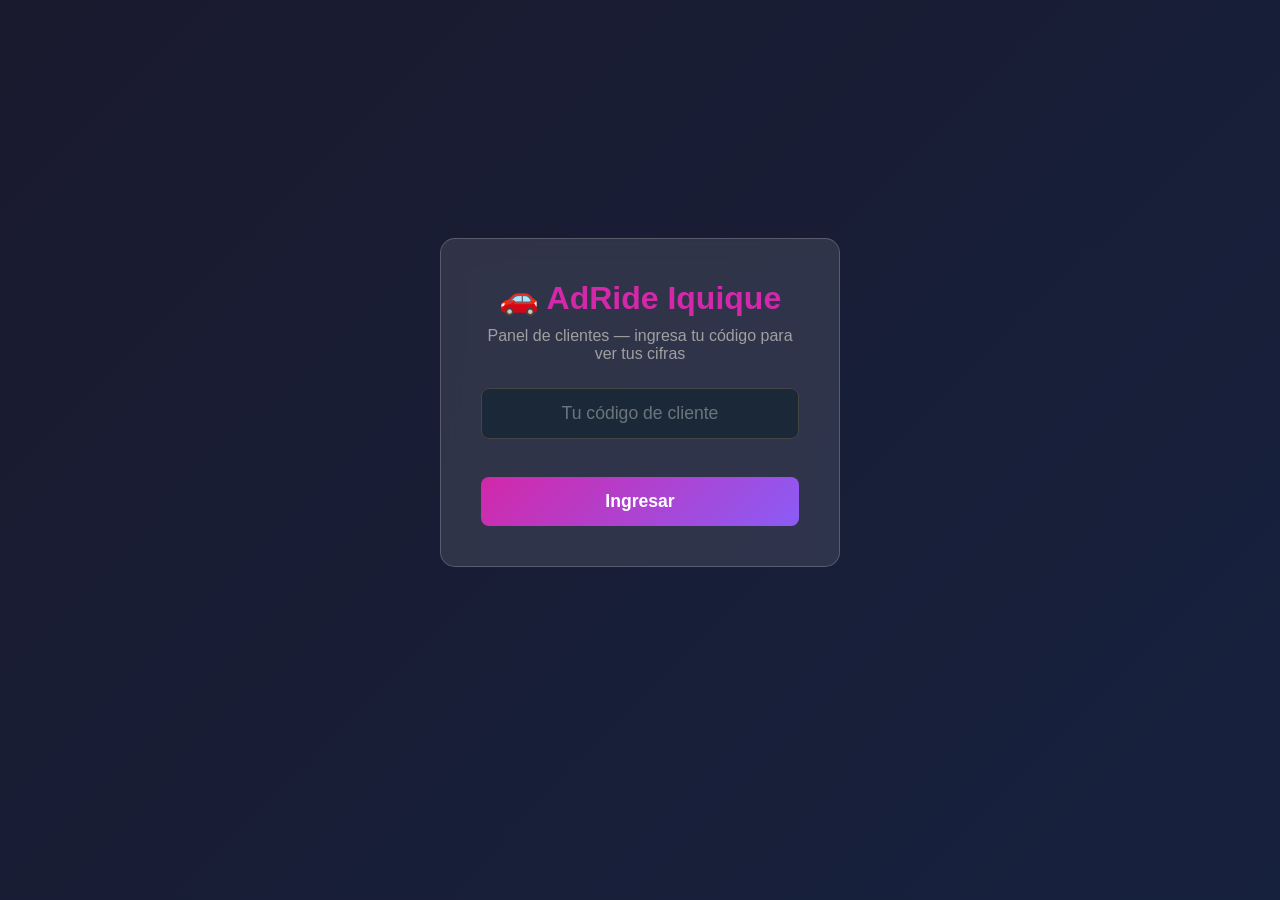
<file: cliente.html>
<!DOCTYPE html>
<html lang="es">
<head>
    <meta charset="UTF-8">
    <link rel="icon" type="image/x-icon" href="/favicon.ico">
    <meta name="viewport" content="width=device-width, initial-scale=1.0">
    <title>🚗 AdRide Iquique - Panel Cliente</title>
    <style>
        * { margin: 0; padding: 0; box-sizing: border-box; }
        body {
            font-family: 'Segoe UI', Tahoma, Geneva, Verdana, sans-serif;
            background: linear-gradient(135deg, #1a1a2e 0%, #16213e 100%);
            color: #fff;
            min-height: 100vh;
            padding: 20px;
        }
        .container { max-width: 1100px; margin: 0 auto; }

        /* Login */
        #login-screen {
            display: flex; justify-content: center; align-items: center;
            min-height: 85vh; flex-direction: column; gap: 20px;
        }
        .login-card {
            background: rgba(255,255,255,0.1); padding: 40px; border-radius: 15px;
            backdrop-filter: blur(10px); border: 1px solid rgba(255,255,255,0.2);
            text-align: center; width: 100%; max-width: 400px;
        }
        .login-card h1 { color: #d228a9; font-size: 2em; margin-bottom: 10px; }
        .login-card .sub { color: #a0a0a0; font-size: 1em; margin-bottom: 25px; }
        .login-card input {
            width: 100%; padding: 14px; border-radius: 8px; border: 1px solid #444;
            background: #1b2838; color: #fff; font-size: 1.1em; margin-bottom: 15px; text-align: center;
            letter-spacing: 2px; text-transform: uppercase;
        }
        .login-card input::placeholder { color: #6c757d; letter-spacing: normal; text-transform: none; }
        .login-error { color: #ff6b6b; font-size: 0.9em; min-height: 1.2em; margin-bottom: 5px; }
        button {
            padding: 14px 30px; border: none; border-radius: 8px;
            background: linear-gradient(135deg, #d228a9, #8b5cf6); color: #fff;
            font-size: 1.1em; font-weight: 600; cursor: pointer; width: 100%;
            transition: transform 0.2s ease, opacity 0.2s ease;
        }
        button:hover { transform: translateY(-2px); opacity: 0.9; }
        button:disabled { opacity: 0.6; cursor: not-allowed; }

        /* Dashboard */
        #dashboard { display: none; }
        header {
            text-align: center; margin-bottom: 30px; padding: 20px;
            background: rgba(255,255,255,0.1); border-radius: 15px; backdrop-filter: blur(10px);
        }
        header h1 { font-size: 1.8em; color: #d228a9; margin-bottom: 5px; }
        header .cliente-nombre { font-size: 1.3em; margin-bottom: 5px; }
        header .fecha-act { color: #a0a0a0; font-size: 0.9em; }
        .header-row { display: flex; justify-content: space-between; align-items: center; flex-wrap: wrap; gap: 10px; }
        .logout {
            background: rgba(255,255,255,0.1); color: #fff; width: auto;
            padding: 8px 18px; font-size: 0.9em; border: 1px solid rgba(255,255,255,0.2);
        }

        .stats-grid {
            display: grid; grid-template-columns: repeat(auto-fit, minmax(220px, 1fr));
            gap: 20px; margin-bottom: 30px;
        }
        .stat-card {
            background: rgba(255,255,255,0.1); padding: 25px; border-radius: 15px;
            text-align: center; backdrop-filter: blur(10px);
            border: 1px solid rgba(255,255,255,0.2); transition: transform 0.3s ease;
        }
        .stat-card:hover { transform: translateY(-5px); }
        .stat-card h3 { font-size: 2.6em; color: #d228a9; margin-bottom: 8px; }
        .stat-card p { color: #a0a0a0; font-size: 1em; }

        .card {
            background: rgba(255,255,255,0.1); padding: 25px; border-radius: 15px;
            margin-bottom: 25px; backdrop-filter: blur(10px);
            border: 1px solid rgba(255,255,255,0.2);
        }
        .card h2 { margin-bottom: 20px; color: #d228a9; font-size: 1.5em; }
        .campana {
            background: rgba(0,0,0,0.3); border-radius: 10px; padding: 18px;
            margin-bottom: 15px; border: 1px solid rgba(255,255,255,0.08);
        }
        .campana:last-child { margin-bottom: 0; }
        .campana-top { display: flex; justify-content: space-between; align-items: center; flex-wrap: wrap; gap: 10px; margin-bottom: 12px; }
        .campana-nombre { font-size: 1.2em; font-weight: 600; }
        .campana-nums { color: #a0a0a0; font-size: 0.95em; }
        .campana-nums strong { color: #fff; }
        .barra { height: 14px; background: rgba(255,255,255,0.1); border-radius: 7px; overflow: hidden; }
        .barra-fill { height: 100%; background: linear-gradient(90deg, #d228a9, #8b5cf6); border-radius: 7px; transition: width 0.6s ease; }
        .campana-pct { margin-top: 8px; font-size: 0.9em; color: #a0a0a0; text-align: right; }
        .vacio { color: #a0a0a0; text-align: center; padding: 20px; }
        .badge-completa {
            background: #28a745; color: #fff; padding: 3px 10px; border-radius: 12px;
            font-size: 0.8em; font-weight: 600;
        }
        #loading { text-align: center; padding: 40px; color: #a0a0a0; }
        .spin {
            display: inline-block; width: 30px; height: 30px; border: 4px solid rgba(255,255,255,0.2);
            border-top-color: #d228a9; border-radius: 50%; animation: girar 0.8s linear infinite;
            margin-bottom: 10px;
        }
        @keyframes girar { to { transform: rotate(360deg); } }
    </style>
</head>
<body>
    <div class="container">
        <!-- LOGIN -->
        <div id="login-screen">
            <div class="login-card">
                <h1>🚗 AdRide Iquique</h1>
                <p class="sub">Panel de clientes — ingresa tu código para ver tus cifras</p>
                <input type="text" id="codigo-input" placeholder="Tu código de cliente" autocomplete="off">
                <div class="login-error" id="login-error"></div>
                <button id="btn-login">Ingresar</button>
            </div>
        </div>

        <!-- DASHBOARD -->
        <div id="dashboard">
            <header>
                <div class="header-row">
                    <div>
                        <h1>🚗 AdRide Iquique</h1>
                        <p class="cliente-nombre" id="cliente-nombre">—</p>
                        <p class="fecha-act" id="fecha-act">—</p>
                    </div>
                    <button class="logout" id="btn-logout">Cerrar sesión</button>
                </div>
            </header>

            <div class="stats-grid">
                <div class="stat-card">
                    <h3 id="st-impresiones">0</h3>
                    <p>Impresiones de tu campaña</p>
                </div>
                <div class="stat-card">
                    <h3 id="st-progreso">0%</h3>
                    <p>Avance del paquete contratado</p>
                </div>
                <div class="stat-card">
                    <h3 id="st-vehiculos">0/0</h3>
                    <p>Vehículos en línea</p>
                </div>
                <div class="stat-card">
                    <h3 id="st-km">0</h3>
                    <p>Km recorridos hoy</p>
                </div>
            </div>

            <div class="card">
                <h2>📊 Detalle por campaña</h2>
                <div id="campanas-list">
                    <div id="loading"><div class="spin"></div>Cargando...</div>
                </div>
            </div>
        </div>
    </div>

    <script>
        const API = '';
        let token = localStorage.getItem('adride_token') || '';
        let timer = null;

        const $ = id => document.getElementById(id);

        function mostrarLogin() {
            $('login-screen').style.display = 'flex';
            $('dashboard').style.display = 'none';
        }
        function mostrarDashboard(cliente) {
            $('login-screen').style.display = 'none';
            $('dashboard').style.display = 'block';
            $('cliente-nombre').textContent = cliente.nombre || 'Cliente';
        }

        async function cargarDashboard() {
            const cont = $('campanas-list');
            try {
                const res = await fetch(API + '/api/clientes/dashboard', { headers: { 'X-Token': token } });
                if (!res.ok) {
                    if (res.status === 401) {
                        localStorage.removeItem('adride_token');
                        token = '';
                        clearInterval(timer);
                        mostrarLogin();
                    }
                    return;
                }
                const data = await res.json();
                $('fecha-act').textContent = 'Actualizado: ' + data.fecha;
                $('st-impresiones').textContent = data.total_impresiones.toLocaleString('es-CL');
                $('st-progreso').textContent = data.porcentaje_total + '%';
                $('st-vehiculos').textContent = data.vehiculos_online + '/' + data.vehiculos_total;
                $('st-km').textContent = data.km_hoy.toLocaleString('es-CL');

                if (!data.campanas.length) {
                    cont.innerHTML = '<p class="vacio">Aún no hay campañas asignadas a tu cuenta.</p>';
                    return;
                }
                cont.innerHTML = data.campanas.map(c => {
                    const pct = Math.min(c.porcentaje, 100);
                    const completa = c.porcentaje >= 100;
                    return `
                        <div class="campana">
                            <div class="campana-top">
                                <span class="campana-nombre">${c.nombre}</span>
                                <span class="campana-nums"><strong>${c.impresiones.toLocaleString('es-CL')}</strong> / ${c.impresiones_contratadas.toLocaleString('es-CL')} impresiones ${completa ? '<span class="badge-completa">Completa</span>' : ''}</span>
                            </div>
                            <div class="barra"><div class="barra-fill" style="width:${pct}%"></div></div>
                            <div class="campana-pct">${c.porcentaje}% del paquete</div>
                        </div>`;
                }).join('');
            } catch (e) {
                cont.innerHTML = '<p class="vacio">Error de conexión. Reintentando...</p>';
            }
        }

        async function iniciarSesion() {
            const codigo = $('codigo-input').value.trim();
            $('login-error').textContent = '';
            if (!codigo) { $('login-error').textContent = 'Ingresa tu código'; return; }
            const btn = $('btn-login');
            btn.disabled = true; btn.textContent = 'Verificando...';
            try {
                const res = await fetch(API + '/api/clientes/login', {
                    method: 'POST',
                    headers: { 'Content-Type': 'application/json' },
                    body: JSON.stringify({ codigo })
                });
                const data = await res.json();
                if (!res.ok) { $('login-error').textContent = data.message || 'Código inválido'; return; }
                token = data.token;
                localStorage.setItem('adride_token', token);
                mostrarDashboard(data.cliente);
                cargarDashboard();
                timer = setInterval(cargarDashboard, 30000);
            } catch (e) {
                $('login-error').textContent = 'Error de conexión';
            } finally {
                btn.disabled = false; btn.textContent = 'Ingresar';
            }
        }

        $('btn-login').addEventListener('click', iniciarSesion);
        $('codigo-input').addEventListener('keydown', e => { if (e.key === 'Enter') iniciarSesion(); });
        $('btn-logout').addEventListener('click', () => {
            clearInterval(timer);
            localStorage.removeItem('adride_token');
            token = '';
            mostrarLogin();
        });

        (async function init() {
            if (!token) { mostrarLogin(); return; }
            try {
                const res = await fetch(API + '/api/clientes/dashboard', { headers: { 'X-Token': token } });
                if (!res.ok) { localStorage.removeItem('adride_token'); token = ''; mostrarLogin(); return; }
                const data = await res.json();
                mostrarDashboard(data.cliente);
                cargarDashboard();
                timer = setInterval(cargarDashboard, 30000);
            } catch (e) {
                mostrarLogin();
            }
        })();
    </script>
</body>
</html>
</file>
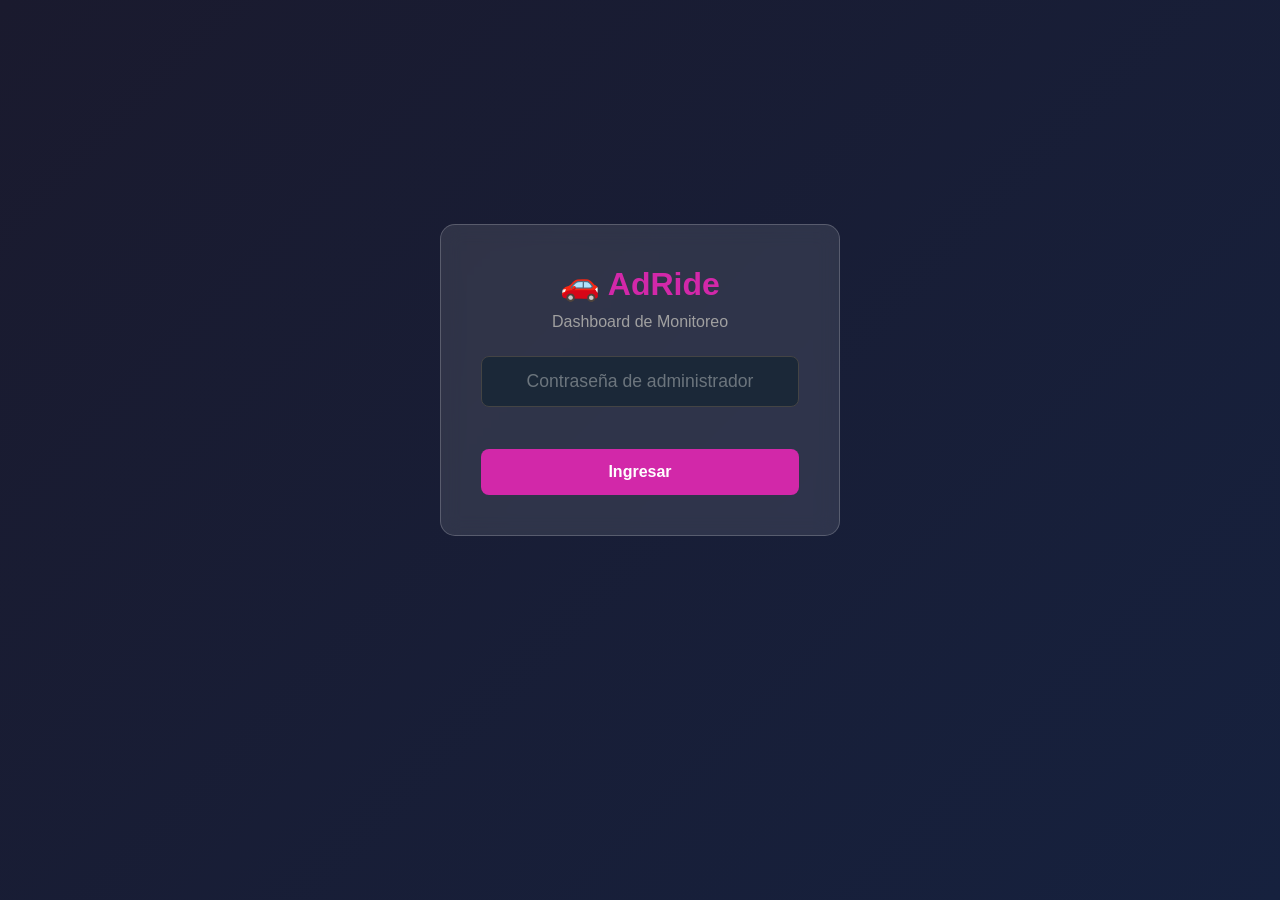
<file: dashboard.html>
<!DOCTYPE html>
<html lang="es">
<head>
    <meta charset="UTF-8">
    <link rel="icon" type="image/x-icon" href="/favicon.ico">
    <meta name="viewport" content="width=device-width, initial-scale=1.0">
    <title>🚗 AdRide Iquique - Dashboard</title>
    <style>
        * { margin: 0; padding: 0; box-sizing: border-box; }
        body {
            font-family: 'Segoe UI', Tahoma, Geneva, Verdana, sans-serif;
            background: linear-gradient(135deg, #1a1a2e 0%, #16213e 100%);
            color: #fff;
            min-height: 100vh;
            padding: 20px;
        }
        .container { max-width: 1400px; margin: 0 auto; }

        /* Login */
        #login-screen {
            display: flex; justify-content: center; align-items: center;
            min-height: 80vh; flex-direction: column; gap: 20px;
        }
        #login-screen .login-card {
            background: rgba(255,255,255,0.1); padding: 40px; border-radius: 15px;
            backdrop-filter: blur(10px); border: 1px solid rgba(255,255,255,0.2);
            text-align: center; width: 100%; max-width: 400px;
        }
        #login-screen h1 { color: #d228a9; font-size: 2em; margin-bottom: 10px; }
        #login-screen input {
            width: 100%; padding: 14px; border-radius: 8px; border: 1px solid #444;
            background: #1b2838; color: #fff; font-size: 1.1em; margin: 15px 0; text-align: center;
        }
        #login-screen input::placeholder { color: #6c757d; }
        #login-error { color: #dc3545; font-size: 0.9em; min-height: 1.2em; }

        /* Dashboard */
        #dashboard { display: none; }

        header {
            text-align: center; margin-bottom: 30px; padding: 20px;
            background: rgba(255,255,255,0.1); border-radius: 15px; backdrop-filter: blur(10px);
        }
        header h1 { font-size: 2.5em; margin-bottom: 10px; color: #d228a9; }
        header p { color: #a0a0a0; font-size: 1.1em; }
        .header-row { display: flex; justify-content: space-between; align-items: center; flex-wrap: wrap; gap: 10px; }
        .stats-grid {
            display: grid; grid-template-columns: repeat(auto-fit, minmax(250px, 1fr));
            gap: 20px; margin-bottom: 30px;
        }
        .stat-card {
            background: rgba(255,255,255,0.1); padding: 25px; border-radius: 15px;
            text-align: center; backdrop-filter: blur(10px);
            border: 1px solid rgba(255,255,255,0.2); transition: transform 0.3s ease;
        }
        .stat-card:hover { transform: translateY(-5px); }
        .stat-card h3 { font-size: 3em; color: #d228a9; margin-bottom: 10px; }
        .stat-card p { color: #a0a0a0; font-size: 1.1em; }
        .card {
            background: rgba(255,255,255,0.1); padding: 25px; border-radius: 15px;
            margin-bottom: 25px; backdrop-filter: blur(10px);
            border: 1px solid rgba(255,255,255,0.2);
        }
        .card h2 { margin-bottom: 20px; color: #d228a9; font-size: 1.8em; }
        .card h3 { margin-bottom: 15px; color: #fff; font-size: 1.4em; }
        table {
            width: 100%; border-collapse: collapse; margin-top: 15px;
            background: rgba(0,0,0,0.3); border-radius: 10px; overflow: hidden;
        }
        table th {
            background: #d228a9; color: white; padding: 15px 10px;
            text-align: left; font-weight: 600;
        }
        table td { padding: 12px 10px; border-bottom: 1px solid rgba(255,255,255,0.1); }
        table tr:hover { background: rgba(210,40,169,0.2); }
        table tr:last-child td { border-bottom: none; }
        .status-online { color: #28a745; font-weight: bold; }
        .status-offline { color: #dc3545; font-weight: bold; }
        button {
            padding: 12px 25px; border: none; border-radius: 8px;
            font-size: 1em; font-weight: 600; cursor: pointer; transition: all 0.3s ease;
        }
        .btn-primary { background: #d228a9; color: white; }
        .btn-primary:hover { background: #b51f91; transform: translateY(-2px); }
        .btn-success { background: #28a745; color: white; }
        .btn-success:hover { background: #218838; transform: translateY(-2px); }
        .btn-info { background: #007bff; color: white; }
        .btn-info:hover { background: #0056b3; transform: translateY(-2px); }
        .btn-danger { background: #dc3545; color: white; }
        .btn-danger:hover { background: #c82333; }
        .btn-sm { padding: 6px 12px; font-size: 0.85em; }
        .refresh-info { text-align: right; color: #a0a0a0; font-size: 0.9em; margin-top: 10px; }
        .loading { text-align: center; padding: 40px; color: #a0a0a0; font-size: 1.2em; }

        /* Error with retry */
        .error-state {
            text-align: center; padding: 30px; color: #dc3545;
        }
        .error-state button { margin-top: 15px; }

        /* Modal/Dialog */
        .modal-overlay {
            display: none; position: fixed; top: 0; left: 0; width: 100%; height: 100%;
            background: rgba(0,0,0,0.7); z-index: 1000; justify-content: center; align-items: center;
        }
        .modal-overlay.active { display: flex; }
        .modal {
            background: #1b2838; padding: 30px; border-radius: 15px; max-width: 450px;
            width: 90%; border: 1px solid rgba(255,255,255,0.2); text-align: center;
        }
        .modal h3 { margin-bottom: 15px; color: #fff; font-size: 1.3em; }
        .modal p { color: #a0a0a0; margin-bottom: 20px; }
        .modal-actions { display: flex; gap: 10px; justify-content: center; }

        /* Toast */
        .toast {
            position: fixed; bottom: 30px; right: 30px; padding: 15px 25px;
            border-radius: 10px; color: #fff; font-weight: 600; z-index: 2000;
            transform: translateY(100px); opacity: 0; transition: all 0.3s ease;
        }
        .toast.show { transform: translateY(0); opacity: 1; }
        .toast-success { background: #28a745; }
        .toast-error { background: #dc3545; }

        @media (max-width: 768px) {
            header h1 { font-size: 1.8em; }
            .stats-grid { grid-template-columns: 1fr; }
            table { font-size: 0.85em; }
            table th, table td { padding: 8px 5px; }
        }
    </style>
</head>
<body>

    <!-- LOGIN SCREEN -->
    <div id="login-screen">
        <div class="login-card">
            <h1>🚗 AdRide</h1>
            <p style="color: #a0a0a0; margin-bottom: 10px;">Dashboard de Monitoreo</p>
            <input type="password" id="login-password" placeholder="Contraseña de administrador" onkeydown="if(event.key==='Enter')doLogin()">
            <div id="login-error"></div>
            <button class="btn-primary" onclick="doLogin()" style="width:100%; margin-top:10px; padding:14px;">Ingresar</button>
        </div>
    </div>

    <!-- DASHBOARD -->
    <div id="dashboard" class="container">
        <header>
            <div class="header-row">
                <div>
                    <h1>🚗 AdRide Iquique</h1>
                    <p>Dashboard de Monitoreo y Pagos - Tiempo Real</p>
                </div>
                <button class="btn-danger btn-sm" onclick="doLogout()">Cerrar Sesión</button>
            </div>
        </header>

        <div class="stats-grid">
            <div class="stat-card">
                <h3 id="stat-tablets">0</h3>
                <p>📱 Tablets Conectadas</p>
            </div>
            <div class="stat-card">
                <h3 id="stat-impressions">0</h3>
                <p>📊 Impresiones Totales</p>
            </div>
            <div class="stat-card">
                <h3 id="stat-conductores">0</h3>
                <p>👥 Conductores</p>
            </div>
            <div class="stat-card">
                <h3 id="stat-total-pagar">$0</h3>
                <p>💰 Total a Pagar Hoy</p>
            </div>
        </div>

        <div class="card">
            <h2>📱 Tablets en Tiempo Real</h2>
            <div id="tablets-list" class="loading">Cargando tablets...</div>
            <p class="refresh-info">🔄 Auto-refresh: 30 segundos</p>
        </div>

        <div class="card">
            <h2>💰 Cálculo de Pagos (Diario)</h2>
            <p id="formula-pagos" style="color: #a0a0a0; margin-bottom: 15px;">
                Fórmula: <strong>Pago diario = km × $15 + impresiones × $30</strong>, tope 40% del ingreso diario
                <br>📈 Ingreso diario = $309.400 / 30 días | 🚗 Cada km suma $15 y cada impresión $30
                <br>⛔ Si el devengo total supera el fondo diario, se escala proporcionalmente
                <br>🏛️ Retención de impuesto: <strong>15.25% sobre el pago bruto</strong> (SII 2026)
                <br><strong style="color: #FF9800;">⚠️ El pago se calcula sobre el día actual. Se procesa al cierre mensual.</strong>
            </p>
            <div id="payments-summary" class="loading">Cargando pagos...</div>
            <button onclick="exportCSV()" class="btn-primary" style="margin-top: 15px;">📄 Exportar CSV para Transferencia</button>
            <p class="refresh-info">🔄 Auto-refresh: 60 segundos</p>
        </div>

        <div class="card">
            <h2>📄 Validación de Documentos</h2>
            <p style="color: #a0a0a0; margin-bottom: 15px;">Revisa y aprueba los documentos subidos por los conductores.</p>
            <div id="documentos-list" class="loading">Cargando documentos...</div>
            <p class="refresh-info">🔄 Auto-refresh: 30 segundos</p>
        </div>

        <div class="card">
            <h2>💳 Datos de Pago de Conductores</h2>
            <p style="color: #a0a0a0; margin-bottom: 15px;">Información bancaria configurada por los conductores.</p>
            <div id="pagos-list" class="loading">Cargando datos de pago...</div>
            <p class="refresh-info">🔄 Auto-refresh: 60 segundos</p>
        </div>

        <div class="card">
            <h2>👤 Registrar Conductor</h2>
            <p style="color: #a0a0a0; margin-bottom: 15px;">Registra un conductor para que pueda usar la aplicación.</p>
            <div style="display:flex; flex-wrap:wrap; gap:10px; align-items:end;">
                <div style="flex:1; min-width:150px;">
                    <label style="color:#a0a0a0; font-size:0.9em;">Android ID (código en app)</label>
                    <input type="text" id="reg-id" placeholder="e.g. abc123..." style="width:100%; padding:12px; border-radius:8px; border:1px solid #444; background:#1b2838; color:#fff; margin-top:5px;">
                </div>
                <div style="flex:1; min-width:150px;">
                    <label style="color:#a0a0a0; font-size:0.9em;">RUT</label>
                    <input type="text" id="reg-rut" placeholder="12.345.678-9" style="width:100%; padding:12px; border-radius:8px; border:1px solid #444; background:#1b2838; color:#fff; margin-top:5px;">
                </div>
                <div style="flex:1; min-width:150px;">
                    <label style="color:#a0a0a0; font-size:0.9em;">Nombre completo</label>
                    <input type="text" id="reg-nombre" placeholder="Juan Pérez" style="width:100%; padding:12px; border-radius:8px; border:1px solid #444; background:#1b2838; color:#fff; margin-top:5px;">
                </div>
                <div>
                    <button class="btn-success" onclick="registrarConductor()" style="padding:12px 25px;">+ Registrar</button>
                </div>
            </div>
            <div id="conductores-list" style="margin-top:20px;">
                <h3 style="margin-bottom:10px; color:#fff;">Conductores Registrados</h3>
                <div class="loading">Cargando conductores...</div>
            </div>
        </div>

        <div class="card">
            <h2>📲 Actualización Remota APK</h2>
            <p style="color: #a0a0a0; margin-bottom: 15px;">Sube una nueva versión de la app. Los tablets recibirán sugerencia de actualización.</p>
            <div style="display:flex; flex-wrap:wrap; gap:15px; align-items:end;">
                <div style="flex:1; min-width:120px;">
                    <label style="color:#a0a0a0; font-size:0.9em;">Version Name</label>
                    <input type="text" id="apk-version-name" placeholder="1.1.0" style="width:100%; padding:12px; border-radius:8px; border:1px solid #444; background:#1b2838; color:#fff; margin-top:5px;">
                </div>
                <div style="flex:1; min-width:120px;">
                    <label style="color:#a0a0a0; font-size:0.9em;">Version Code</label>
                    <input type="number" id="apk-version-code" placeholder="2" style="width:100%; padding:12px; border-radius:8px; border:1px solid #444; background:#1b2838; color:#fff; margin-top:5px;">
                </div>
                <div style="flex:2; min-width:200px;">
                    <label style="color:#a0a0a0; font-size:0.9em;">Archivo APK</label>
                    <input type="file" id="apk-file" accept=".apk" style="width:100%; padding:10px; border-radius:8px; border:1px solid #444; background:#1b2838; color:#fff; margin-top:5px;">
                </div>
                <div>
                    <button class="btn-info" onclick="subirAPK()" style="padding:12px 25px;">📤 Subir APK</button>
                </div>
            </div>
            <div id="version-info" style="margin-top:15px; color:#a0a0a0;"></div>
        </div>

        <div class="card">
            <h2>📄 Documentos Legales</h2>
            <p style="color: #a0a0a0; margin-bottom: 15px;">Edita los textos que los conductores ven en la app: Términos y Condiciones y Contrato de Prestación de Servicios. Se guardan al instante y se reflejan en las tablets.</p>
            <div style="display:grid; grid-template-columns:1fr 1fr; gap:20px;">
                <div>
                    <h3>Términos y Condiciones</h3>
                    <textarea id="legal-terminos" rows="12" style="width:100%; padding:12px; border-radius:8px; border:1px solid #444; background:#1b2838; color:#fff; margin-top:10px; font-family:monospace; resize:vertical;">Cargando...</textarea>
                    <button class="btn-success" onclick="guardarLegal('terminos')" style="margin-top:10px;">💾 Guardar Términos</button>
                </div>
                <div>
                    <h3>Contrato de Prestación de Servicios</h3>
                    <textarea id="legal-contrato" rows="12" style="width:100%; padding:12px; border-radius:8px; border:1px solid #444; background:#1b2838; color:#fff; margin-top:10px; font-family:monospace; resize:vertical;">Cargando...</textarea>
                    <button class="btn-success" onclick="guardarLegal('contrato')" style="margin-top:10px;">💾 Guardar Contrato</button>
                </div>
            </div>
        </div>

        <footer style="text-align: center; color: #a0a0a0; padding: 20px; margin-top: 30px;">
            <p>🚗 AdRide Iquique © 2026 | Servidor:
                <a href="https://adride-server.onrender.com/health" target="_blank" style="color: #d228a9;">adride-server.onrender.com</a>
            </p>
            <p style="margin-top: 10px;">
                <button onclick="loadAllData()" class="btn-info btn-sm">🔄 Forzar Actualización</button>
            </p>
        </footer>
    </div>

    <!-- MODAL DE CONFIRMACION -->
    <div class="modal-overlay" id="modal-overlay">
        <div class="modal">
            <h3 id="modal-title"></h3>
            <p id="modal-message"></p>
            <div class="modal-actions">
                <button class="btn-danger btn-sm" id="modal-cancel">Cancelar</button>
                <button class="btn-success btn-sm" id="modal-confirm">Confirmar</button>
            </div>
        </div>
    </div>

    <!-- TOAST -->
    <div class="toast" id="toast"></div>

    <script>
        const ADMIN_PASSWORD = 'adride_admin_2024';
        const API_BASE = 'https://adride-server.onrender.com';
        const API_KEY = 'adride_iquique_2024_secreto';

        function doLogin() {
            const pw = document.getElementById('login-password').value;
            if (pw === ADMIN_PASSWORD) {
                sessionStorage.setItem('adride_auth', 'true');
                document.getElementById('login-screen').style.display = 'none';
                document.getElementById('dashboard').style.display = 'block';
                loadAllData();
            } else {
                document.getElementById('login-error').textContent = '❌ Contraseña incorrecta';
                document.getElementById('login-password').value = '';
            }
        }

        function doLogout() {
            sessionStorage.removeItem('adride_auth');
            location.reload();
        }

        function checkAuth() {
            if (sessionStorage.getItem('adride_auth') === 'true') {
                document.getElementById('login-screen').style.display = 'none';
                document.getElementById('dashboard').style.display = 'block';
                loadAllData();
            }
        }

        function showToast(message, type = 'success') {
            const toast = document.getElementById('toast');
            toast.textContent = message;
            toast.className = `toast toast-${type} show`;
            setTimeout(() => { toast.className = 'toast'; }, 3000);
        }

        function showConfirm(title, message) {
            return new Promise((resolve) => {
                document.getElementById('modal-title').textContent = title;
                document.getElementById('modal-message').textContent = message;
                document.getElementById('modal-overlay').classList.add('active');

                const onConfirm = () => { cleanup(); resolve(true); };
                const onCancel = () => { cleanup(); resolve(false); };
                const cleanup = () => {
                    document.getElementById('modal-overlay').classList.remove('active');
                    document.getElementById('modal-confirm').removeEventListener('click', onConfirm);
                    document.getElementById('modal-cancel').removeEventListener('click', onCancel);
                };

                document.getElementById('modal-confirm').addEventListener('click', onConfirm);
                document.getElementById('modal-cancel').addEventListener('click', onCancel);
            });
        }

        function apiFetch(path, options = {}) {
            const headers = { 'X-API-Key': API_KEY, ...options.headers };
            return fetch(`${API_BASE}${path}`, { ...options, headers });
        }

        async function loadAllData() {
            await Promise.allSettled([
                loadTablets(),
                loadStats(),
                loadPayments(),
                loadDocumentosPendientes(),
                cargarDatosDePago(),
                cargarConductores(),
                cargarVersionInfo(),
                loadLegal()
            ]);
        }

        async function loadLegal() {
            try {
                const res = await apiFetch('/api/legal/terminos');
                const resC = await apiFetch('/api/legal/contrato');
                const dataT = await res.json();
                const dataC = await resC.json();
                document.getElementById('legal-terminos').value = dataT.contenido || '';
                document.getElementById('legal-contrato').value = dataC.contenido || '';
            } catch (e) {
                document.getElementById('legal-terminos').value = '(error al cargar)';
                document.getElementById('legal-contrato').value = '(error al cargar)';
            }
        }

        async function guardarLegal(tipo) {
            const id = tipo === 'terminos' ? 'legal-terminos' : 'legal-contrato';
            const contenido = document.getElementById(id).value;
            try {
                const res = await apiFetch(`/api/admin/legal/${tipo}`, {
                    method: 'POST',
                    headers: { 'Content-Type': 'application/json' },
                    body: JSON.stringify({ contenido })
                });
                if (!res.ok) throw new Error(`HTTP ${res.status}`);
                showToast(tipo === 'terminos' ? '✅ Términos y Condiciones guardados' : '✅ Contrato guardado');
            } catch (e) {
                showToast('❌ Error al guardar: ' + e.message, 'error');
            }
        }

        async function loadTablets() {
            const el = document.getElementById('tablets-list');
            try {
                const res = await apiFetch('/api/tablets');
                if (!res.ok) throw new Error(`HTTP ${res.status}`);
                const data = await res.json();

                document.getElementById('stat-tablets').textContent = data.count || 0;
                document.getElementById('stat-conductores').textContent = data.count || 0;

                if (data.count === 0) {
                    el.innerHTML = '<p style="color: #a0a0a0; text-align: center;">No hay tablets conectadas aún</p>';
                    return;
                }

                let html = `<table><tr><th>Device ID</th><th>Impresiones</th><th>Red</th><th>Última Vista</th><th>Estado</th></tr>`;
                const now = Date.now() / 1000;

                for (const [deviceId, tablet] of Object.entries(data.tablets)) {
                    const lastSeen = tablet.last_seen || 0;
                    const secondsAgo = Math.max(0, Math.round(now - lastSeen));
                    const isOnline = secondsAgo < 300;

                    html += `<tr>
                        <td>${escapeHtml(tablet.device_id)}</td>
                        <td>${(tablet.total_impressions || 0).toLocaleString()}</td>
                        <td>${escapeHtml(tablet.network_type || '-')}</td>
                        <td>${formatTimeAgo(secondsAgo)}</td>
                        <td class="${isOnline ? 'status-online' : 'status-offline'}">
                            ${isOnline ? '● En línea' : '○ Sin conexión'}
                        </td>
                    </tr>`;
                }
                html += `</table>`;
                el.innerHTML = html;
            } catch (e) {
                el.innerHTML = `<div class="error-state">
                    <p>⚠️ Error cargando tablets</p>
                    <button class="btn-primary btn-sm" onclick="loadTablets()">Reintentar</button>
                </div>`;
            }
        }

        async function loadStats() {
            try {
                const res = await apiFetch('/api/stats');
                if (!res.ok) throw new Error(`HTTP ${res.status}`);
                const data = await res.json();
                document.getElementById('stat-impressions').textContent = (data.total_impressions || 0).toLocaleString();
            } catch (e) { /* silent */ }
        }

        async function loadPayments() {
            const el = document.getElementById('payments-summary');
            try {
                const res = await apiFetch('/api/payments/calculate');
                if (!res.ok) throw new Error(`HTTP ${res.status}`);
                const data = await res.json();

                if (!data.detalles || data.detalles.length === 0) {
                    el.innerHTML = '<p style="color: #6c757d;">📭 Sin pagos registrados este período</p>';
                    return;
                }

                let html = `<table><thead><tr>
                        <th>Conductor</th><th>Impresiones</th><th>Km</th><th>Devengo</th>
                        <th>Bruto</th><th>Impuesto (15.25%)</th><th>NETO</th>
                    </tr></thead><tbody>`;

                data.detalles.forEach(p => {
                    html += `<tr>
                        <td>${escapeHtml((p.conductor_id || '').substring(0,12))}...</td>
                        <td>${p.total_impressions ?? 0}</td>
                        <td style="color: #9C27B0;">${(p.km_acumulados_hoy ?? 0).toFixed(2)} km</td>
                        <td>$${(p.devengo ?? 0).toLocaleString('es-CL')}</td>
                        <td style="color: #2196F3;">$${(p.pago_bruto ?? 0).toLocaleString('es-CL')}</td>
                        <td style="color: #FF9800;">-$${(p.impuesto_retenido ?? 0).toLocaleString('es-CL')}</td>
                        <td style="color: #4CAF50; font-weight: bold;">$${(p.pago_neto ?? 0).toLocaleString('es-CL')}</td>
                    </tr>`;
                });
                html += `</tbody></table>`;

                const payoutTotal = data.payout_total ?? 0;
                const fondoDiario = data.fondo_diario ?? 0;
                const impuestoTotal = data.impuesto_total_retenido ?? 0;
                const ingresoDiario = data.ingreso_diario ?? 0;
                const retencionAdride = data.retencion_adride ?? 0;
                const porcentajePayout = data.porcentaje_payout ?? '0%';
                const avisosContratados = data.avisos_contratados ?? 0;

                const formulaEl = document.getElementById('formula-pagos');
                if (formulaEl) {
                    formulaEl.innerHTML = `Fórmula: <strong>Pago diario = km × $15 + impresiones × $30</strong>, tope 40% del ingreso diario
                        <br>📈 Ingreso diario = $${(ingresoDiario * 30 || 0).toLocaleString('es-CL')} / 30 días (${avisosContratados} avisos) | 🚗 Cada km suma $15 y cada impresión $30
                        <br>⛔ Si el devengo total supera el fondo diario ($${fondoDiario.toLocaleString('es-CL')}), se escala proporcionalmente
                        <br>🏛️ Retención de impuesto: <strong>15.25% sobre el pago bruto</strong> (SII 2026)
                        <br><strong style="color: #FF9800;">⚠️ El pago se calcula sobre el día actual. Se procesa al cierre mensual.</strong>`;
                }

                html += `<div style="margin-top: 20px; display: grid; grid-template-columns: 1fr 1fr; gap: 15px;">
                    <div style="padding: 15px; background: #e8f5e9; border-radius: 8px; border-left: 4px solid #4CAF50;">
                        <h4 style="margin: 0 0 10px 0; color: #2e7d32;">💰 Total Neto a Pagar</h4>
                        <p style="font-size: 1.5em; margin: 0; color: #2e7d32;"><strong>$${payoutTotal.toLocaleString('es-CL')} CLP</strong></p>
                        <p style="margin: 5px 0; color: #666;">${porcentajePayout} del ingreso diario (fondo $${fondoDiario.toLocaleString('es-CL')})</p>
                    </div>
                    <div style="padding: 15px; background: #fff3e0; border-radius: 8px; border-left: 4px solid #FF9800;">
                        <h4 style="margin: 0 0 10px 0; color: #ef6c00;">🏛️ Impuestos Retenidos (15.25%)</h4>
                        <p style="font-size: 1.5em; margin: 0; color: #ef6c00;"><strong>$${impuestoTotal.toLocaleString('es-CL')} CLP</strong></p>
                        <p style="margin: 5px 0; color: #666;">retenidos para declarar</p>
                    </div>
                    <div style="padding: 15px; background: #e3f2fd; border-radius: 8px; border-left: 4px solid #2196F3;">
                        <h4 style="margin: 0 0 10px 0; color: #1565c0;">📈 Ingreso Diario AdRide</h4>
                        <p style="font-size: 1.5em; margin: 0; color: #1565c0;"><strong>$${ingresoDiario.toLocaleString('es-CL')} CLP</strong></p>
                        <p style="margin: 5px 0; color: #666;">avisos contratados: ${data.avisos_contratados ?? 0}</p>
                    </div>
                    <div style="padding: 15px; background: #ede7f6; border-radius: 8px; border-left: 4px solid #9C27B0;">
                        <h4 style="margin: 0 0 10px 0; color: #6a1b9a;">🏢 Retención AdRide</h4>
                        <p style="font-size: 1.5em; margin: 0; color: #6a1b9a;"><strong>$${retencionAdride.toLocaleString('es-CL')} CLP</strong></p>
                        <p style="margin: 5px 0; color: #666;">${ingresoDiario > 0 ? ((retencionAdride/ingresoDiario)*100).toFixed(1) : 0}% del ingreso</p>
                    </div>
                </div>`;

                document.getElementById('stat-total-pagar').textContent = `$${payoutTotal.toLocaleString('es-CL')}`;
                el.innerHTML = html;
            } catch (e) {
                el.innerHTML = `<div class="error-state">
                    <p>⚠️ Error: ${escapeHtml(e.message)}</p>
                    <button class="btn-primary btn-sm" onclick="loadPayments()">Reintentar</button>
                </div>`;
            }
        }

        async function loadDocumentosPendientes() {
            const el = document.getElementById('documentos-list');
            try {
                const res = await apiFetch('/api/admin/documentos/pendientes');
                if (!res.ok) throw new Error(`HTTP ${res.status}`);
                const data = await res.json();

                if (!data.pendientes || data.pendientes.length === 0) {
                    el.innerHTML = '<p style="color: #28a745; text-align: center;">✅ No hay documentos pendientes</p>';
                    return;
                }

                let html = `<table><thead><tr><th>Conductor</th><th>Documento</th><th>Fecha</th><th>Vista</th><th>Acciones</th></tr></thead><tbody>`;

                data.pendientes.forEach(doc => {
                    const imageUrl = `${API_BASE}/api/documentos/foto/${doc.conductor_id}/${doc.tipo_documento}`;
                    html += `<tr>
                        <td>${escapeHtml(doc.conductor_id_corto || '')}</td>
                        <td>${escapeHtml(doc.tipo_documento || '')}</td>
                        <td>${escapeHtml(doc.fecha_subida || '')}</td>
                        <td><a href="${imageUrl}" target="_blank" style="color: #d228a9;">👁️ Ver</a></td>
                        <td style="display:flex; gap:5px;">
                            <button class="btn-success btn-sm" onclick="validarDocumento('${doc.conductor_id}', '${doc.tipo_documento}', 'aprobado')">✅</button>
                            <button class="btn-danger btn-sm" onclick="validarDocumento('${doc.conductor_id}', '${doc.tipo_documento}', 'rechazado')">❌</button>
                            <button class="btn-sm" style="background:#6c757d;color:#fff;" onclick="eliminarDocumento('${doc.conductor_id}', '${doc.tipo_documento}')">🗑️</button>
                        </td>
                    </tr>`;
                });
                html += `</tbody></table>`;
                el.innerHTML = html;
            } catch (e) {
                el.innerHTML = `<div class="error-state">
                    <p>⚠️ Error: ${escapeHtml(e.message)}</p>
                    <button class="btn-primary btn-sm" onclick="loadDocumentosPendientes()">Reintentar</button>
                </div>`;
            }
        }

        async function validarDocumento(conductor_id, tipo_documento, accion) {
            const label = accion === 'aprobado' ? '✅ Aprobar' : '❌ Rechazar';
            const ok = await showConfirm(label, `¿${label} este documento?`);
            if (!ok) return;
            try {
                const res = await apiFetch(`/api/admin/documentos/${conductor_id}/${tipo_documento}/validar`, {
                    method: 'POST',
                    headers: { 'Content-Type': 'application/json' },
                    body: JSON.stringify({ accion, comentario: '' })
                });
                const data = await res.json();
                if (data.status === 'ok') {
                    showToast(`Documento ${accion === 'aprobado' ? 'aprobado ✅' : 'rechazado ❌'}`);
                    loadDocumentosPendientes();
                    loadStats();
                } else {
                    showToast(`Error: ${data.message}`, 'error');
                }
            } catch (e) {
                showToast(`Error: ${e.message}`, 'error');
            }
        }

        async function eliminarDocumento(conductor_id, tipo_documento) {
            const ok = await showConfirm('⚠️ Eliminar', '¿Eliminar permanentemente este documento?');
            if (!ok) return;
            try {
                const res = await apiFetch(`/api/admin/documentos/${conductor_id}/${tipo_documento}/eliminar`, {
                    method: 'POST',
                    headers: { 'Content-Type': 'application/json' }
                });
                const data = await res.json();
                if (data.status === 'ok') {
                    showToast(`🗑️ ${data.message}`);
                    loadDocumentosPendientes();
                    loadStats();
                } else {
                    showToast(`Error: ${data.message}`, 'error');
                }
            } catch (e) {
                showToast(`Error: ${e.message}`, 'error');
            }
        }

        async function cargarDatosDePago() {
            const el = document.getElementById('pagos-list');
            try {
                const resTablets = await apiFetch('/api/tablets');
                if (!resTablets.ok) throw new Error(`HTTP ${resTablets.status}`);
                const tabletsData = await resTablets.json();

                if (!tabletsData.tablets || Object.keys(tabletsData.tablets).length === 0) {
                    el.innerHTML = '<p style="color: #6c757d; text-align: center;">📭 No hay conductores registrados</p>';
                    return;
                }

                const conductorIds = Object.keys(tabletsData.tablets);

                const pagoResults = await Promise.allSettled(
                    conductorIds.map(id => apiFetch(`/api/pago/ver/${id}`).then(r => r.ok ? r.json() : null).catch(() => null))
                );

                let html = `<table><thead><tr>
                    <th>Conductor</th><th>RUT</th><th>Nombre</th><th>Banco</th><th>Tipo</th><th>Número</th><th>Email</th>
                </tr></thead><tbody>`;

                conductorIds.forEach((id, i) => {
                    const pagoData = pagoResults[i].status === 'fulfilled' ? pagoResults[i].value : null;
                    if (pagoData?.pago?.rut) {
                        const p = pagoData.pago;
                        html += `<tr>
                            <td>${escapeHtml(id.substring(0, 12))}...</td>
                            <td>${escapeHtml(p.rut || '-')}</td>
                            <td>${escapeHtml(p.nombre_titular || '-')}</td>
                            <td>${escapeHtml(p.banco || '-')}</td>
                            <td>${escapeHtml(p.tipo_cuenta || '-')}</td>
                            <td>${escapeHtml(p.numero_cuenta || '-')}</td>
                            <td>${escapeHtml(p.email || '-')}</td>
                        </tr>`;
                    } else {
                        html += `<tr><td>${escapeHtml(id.substring(0, 12))}...</td><td colspan="6" style="text-align:center;color:#6c757d;">⚠️ Sin configuración</td></tr>`;
                    }
                });
                html += `</tbody></table>`;
                el.innerHTML = html;
            } catch (e) {
                el.innerHTML = `<div class="error-state">
                    <p>⚠️ Error: ${escapeHtml(e.message)}</p>
                    <button class="btn-primary btn-sm" onclick="cargarDatosDePago()">Reintentar</button>
                </div>`;
            }
        }

        async function exportCSV() {
            try {
                const res = await apiFetch('/api/payments/export/csv');
                if (!res.ok) throw new Error(`HTTP ${res.status}`);
                const blob = await res.blob();
                const url = window.URL.createObjectURL(blob);
                const a = document.createElement('a');
                a.href = url;
                a.download = `pagos_adride_${new Date().toISOString().split('T')[0]}.csv`;
                document.body.appendChild(a);
                a.click();
                document.body.removeChild(a);
                window.URL.revokeObjectURL(url);
                showToast('📄 CSV descargado correctamente');
            } catch (e) {
                showToast(`Error: ${e.message}`, 'error');
            }
        }

        async function registrarConductor() {
            const conductorId = document.getElementById('reg-id').value.trim();
            const rut = document.getElementById('reg-rut').value.trim();
            const nombre = document.getElementById('reg-nombre').value.trim();
            if (!conductorId || !rut || !nombre) {
                showToast('Completa todos los campos del conductor', 'error');
                return;
            }
            try {
                const res = await apiFetch('/api/admin/registrar-conductor', {
                    method: 'POST',
                    headers: { 'Content-Type': 'application/json' },
                    body: JSON.stringify({ conductor_id: conductorId, nombre, rut })
                });
                const data = await res.json();
                if (data.status === 'ok') {
                    showToast(`✅ ${data.message}`);
                    document.getElementById('reg-id').value = '';
                    document.getElementById('reg-rut').value = '';
                    document.getElementById('reg-nombre').value = '';
                    cargarConductores();
                } else {
                    showToast(`Error: ${data.message}`, 'error');
                }
            } catch (e) {
                showToast(`Error: ${e.message}`, 'error');
            }
        }

        async function cargarConductores() {
            const el = document.getElementById('conductores-list');
            try {
                const res = await apiFetch('/api/admin/conductores');
                if (!res.ok) throw new Error(`HTTP ${res.status}`);
                const data = await res.json();

                if (!data.conductores || data.conductores.length === 0) {
                    el.innerHTML = '<p style="color: #6c757d;">📭 No hay conductores registrados</p>';
                    return;
                }

                let html = `<table><thead><tr>
                    <th>ID</th><th>Nombre</th><th>RUT</th><th>Docs</th><th>Registro</th><th></th>
                </tr></thead><tbody>`;

                data.conductores.forEach(c => {
                    const docsStatus = c.docs_aprobados === c.total_docs && c.total_docs > 0
                        ? `<span style="color:#28a745;">${c.docs_aprobados}/${c.total_docs} ✅</span>`
                        : `${c.docs_aprobados}/${c.total_docs}`;
                    html += `<tr>
                        <td>${escapeHtml(c.conductor_id_corto)}</td>
                        <td>${escapeHtml(c.nombre)}</td>
                        <td>${escapeHtml(c.rut)}</td>
                        <td>${docsStatus}</td>
                        <td>${escapeHtml(c.fecha_registro || '-')}</td>
                        <td style="display:flex; gap:5px;">
                            <button class="btn-info btn-sm" onclick="verDocumentos('${c.conductor_id}', '${escapeHtml(c.nombre)}')">📄</button>
                            <button class="btn-danger btn-sm" onclick="eliminarConductor('${c.conductor_id}', '${escapeHtml(c.nombre)}')">🗑️</button>
                        </td>
                    </tr>`;
                });
                html += `</tbody></table>`;
                el.innerHTML = html;
            } catch (e) {
                el.innerHTML = `<div class="error-state">
                    <p>⚠️ Error: ${escapeHtml(e.message)}</p>
                    <button class="btn-primary btn-sm" onclick="cargarConductores()">Reintentar</button>
                </div>`;
            }
        }

        async function cargarVersionInfo() {
            const el = document.getElementById('version-info');
            try {
                const res = await apiFetch('/api/version');
                if (!res.ok) throw new Error(`HTTP ${res.status}`);
                const data = await res.json();
                el.innerHTML = `📱 Versión actual: <strong>${escapeHtml(data.version_name)}</strong> (code ${data.version_code}) — ${data.update_disponible ? '✅ APK disponible' : '❌ Sin APK subido'}`;
            } catch (e) {
                el.innerHTML = `⚠️ Error obteniendo versión: ${escapeHtml(e.message)}`;
            }
        }

        async function subirAPK() {
            const fileInput = document.getElementById('apk-file');
            const versionName = document.getElementById('apk-version-name').value.trim();
            const versionCode = document.getElementById('apk-version-code').value.trim();

            if (!fileInput.files || !fileInput.files[0]) {
                showToast('Selecciona un archivo APK', 'error');
                return;
            }
            if (!versionName || !versionCode) {
                showToast('Especifica version name y version code', 'error');
                return;
            }

            const formData = new FormData();
            formData.append('apk', fileInput.files[0]);
            formData.append('version_name', versionName);
            formData.append('version_code', versionCode);

            try {
                const res = await apiFetch('/api/admin/upload-apk', { method: 'POST', body: formData });
                const data = await res.json();
                if (data.status === 'ok') {
                    showToast(`📲 APK v${data.version_name} subido`);
                    document.getElementById('apk-file').value = '';
                    document.getElementById('apk-version-name').value = '';
                    document.getElementById('apk-version-code').value = '';
                    cargarVersionInfo();
                } else {
                    showToast(`Error: ${data.message}`, 'error');
                }
            } catch (e) {
                showToast(`Error: ${e.message}`, 'error');
            }
        }

        async function verDocumentos(conductorId, nombre) {
            try {
                const res = await apiFetch(`/api/documentos/estado/${conductorId}`);
                if (!res.ok) throw new Error(`HTTP ${res.status}`);
                const data = await res.json();

                const docsObj = data.documentos || {};
                const docsArray = Object.keys(docsObj).map(tipo => ({ tipo_documento: tipo, ...docsObj[tipo] }));

                if (docsArray.length === 0) {
                    showToast('Sin documentos para este conductor', 'error');
                    return;
                }

                let html = `<h3>📄 Documentos de ${escapeHtml(nombre)}</h3><div style="display:grid; grid-template-columns:repeat(auto-fit,minmax(250px,1fr)); gap:15px; margin-top:15px;">`;

                docsArray.forEach(doc => {
                    const imgUrl = `${API_BASE}/api/documentos/foto/${conductorId}/${doc.tipo_documento}`;
                    const estadoColor = doc.estado === 'aprobado' ? '#28a745' : doc.estado === 'rechazado' ? '#dc3545' : '#ff9800';
                    const estadoLabel = doc.estado === 'aprobado' ? '✅ Aprobado' : doc.estado === 'rechazado' ? '❌ Rechazado' : '⏳ Pendiente';
                    html += `<div style="background:rgba(255,255,255,0.05); border-radius:10px; padding:15px; border:1px solid rgba(255,255,255,0.1);">
                        <img src="${imgUrl}" style="width:100%; height:150px; object-fit:cover; border-radius:8px; margin-bottom:10px; background:#333;" onerror="this.style.display='none'">
                        <p style="font-weight:600; margin-bottom:5px;">${escapeHtml(doc.tipo_documento.replace(/_/g,' ').toUpperCase())}</p>
                        <p style="color:${estadoColor}; margin-bottom:5px;">${estadoLabel}</p>
                        <p style="color:#a0a0a0; font-size:0.85em;">${escapeHtml(doc.fecha_subida || '')}</p>
                        ${doc.comentario_admin ? `<p style="color:#ff9800; font-size:0.85em;">📝 ${escapeHtml(doc.comentario_admin)}</p>` : ''}
                    </div>`;
                });
                html += `</div>`;

                document.getElementById('modal-title').textContent = `📄 Documentos`;
                document.getElementById('modal-message').innerHTML = html;
                document.getElementById('modal-overlay').classList.add('active');

                // Close on click outside
                document.getElementById('modal-overlay').onclick = function(e) {
                    if (e.target === this) {
                        this.classList.remove('active');
                        document.getElementById('modal-message').innerHTML = '';
                    }
                };
            } catch (e) {
                showToast(`Error: ${e.message}`, 'error');
            }
        }

        async function eliminarConductor(conductorId, nombre) {
            const ok = await showConfirm('🗑️ Eliminar conductor', `¿Dar de baja a ${nombre}?`);
            if (!ok) return;
            try {
                const res = await apiFetch(`/api/admin/eliminar-conductor/${conductorId}`, { method: 'POST' });
                const data = await res.json();
                if (data.status === 'ok') {
                    showToast(`🗑️ ${data.message}`);
                    cargarConductores();
                } else {
                    showToast(`Error: ${data.message}`, 'error');
                }
            } catch (e) {
                showToast(`Error: ${e.message}`, 'error');
            }
        }

        function formatTimeAgo(seconds) {
            if (seconds < 60) return `${seconds}s atrás`;
            if (seconds < 3600) return `${Math.round(seconds / 60)}min atrás`;
            return `${Math.round(seconds / 3600)}h atrás`;
        }

        function escapeHtml(str) {
            if (!str) return '';
            const div = document.createElement('div');
            div.textContent = str;
            return div.innerHTML;
        }

        let refreshIntervals = [];

        function startAutoRefresh() {
            stopAutoRefresh();
            refreshIntervals = [
                setInterval(loadTablets, 30000),
                setInterval(loadStats, 30000),
                setInterval(loadPayments, 60000),
                setInterval(loadDocumentosPendientes, 30000),
                setInterval(cargarDatosDePago, 60000),
                setInterval(cargarConductores, 60000),
                setInterval(cargarVersionInfo, 60000)
            ];
        }

        function stopAutoRefresh() {
            refreshIntervals.forEach(id => clearInterval(id));
            refreshIntervals = [];
        }

        document.addEventListener('visibilitychange', () => {
            if (document.hidden) {
                stopAutoRefresh();
            } else {
                loadAllData();
                startAutoRefresh();
            }
        });

        window.addEventListener('DOMContentLoaded', () => {
            checkAuth();
        });
    </script>
</body>
</html>
</file>
